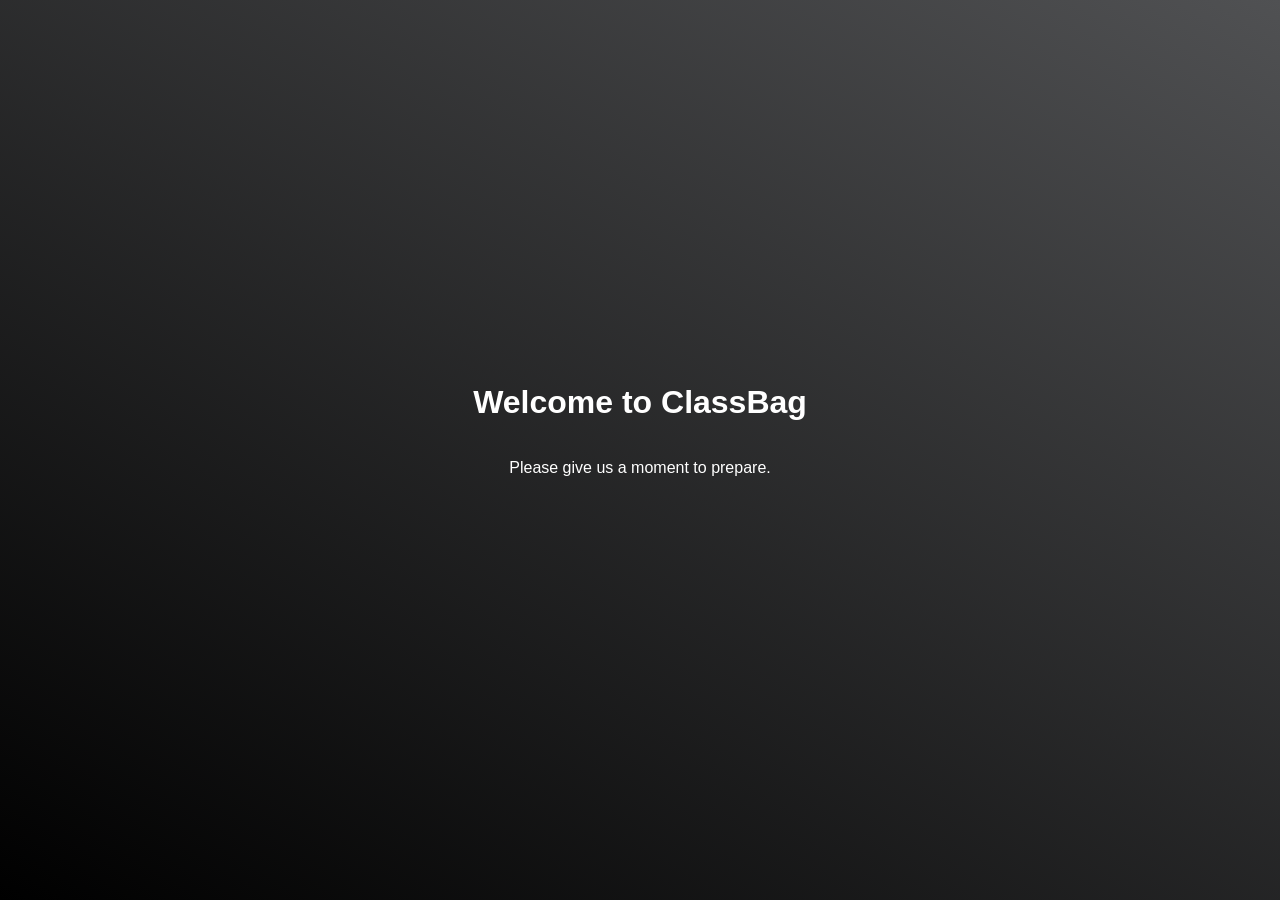
<file: loading.html>
<!DOCTYPE html>
<html lang="en">

<head>
    <meta charset="UTF-8">
    <meta name="viewport" content="width=device-width, initial-scale=1.0">
    <title>...</title>
</head>

<body>
    <style>
        .dot-spinner {
            --uib-size: 2.8rem;
            --uib-speed: .9s;
            --uib-color: #f3f5f6;
            position: relative;
            display: flex;
            align-items: center;
            justify-content: flex-start;
            height: var(--uib-size);
            width: var(--uib-size);
        }

        .dot-spinner__dot {
            position: absolute;
            top: 0;
            left: 0;
            display: flex;
            align-items: center;
            justify-content: flex-start;
            height: 100%;
            width: 100%;
        }

        .dot-spinner__dot::before {
            content: '';
            height: 20%;
            width: 20%;
            border-radius: 50%;
            background-color: var(--uib-color);
            transform: scale(0);
            opacity: 0.5;
            animation: pulse0112 calc(var(--uib-speed) * 1.111) ease-in-out infinite;
            box-shadow: 0 0 20px rgb(243, 244, 246);
        }

        .dot-spinner__dot:nth-child(2) {
            transform: rotate(45deg);
        }

        .dot-spinner__dot:nth-child(2)::before {
            animation-delay: calc(var(--uib-speed) * -0.875);
        }

        .dot-spinner__dot:nth-child(3) {
            transform: rotate(90deg);
        }

        .dot-spinner__dot:nth-child(3)::before {
            animation-delay: calc(var(--uib-speed) * -0.75);
        }

        .dot-spinner__dot:nth-child(4) {
            transform: rotate(135deg);
        }

        .dot-spinner__dot:nth-child(4)::before {
            animation-delay: calc(var(--uib-speed) * -0.625);
        }

        .dot-spinner__dot:nth-child(5) {
            transform: rotate(180deg);
        }

        .dot-spinner__dot:nth-child(5)::before {
            animation-delay: calc(var(--uib-speed) * -0.5);
        }

        .dot-spinner__dot:nth-child(6) {
            transform: rotate(225deg);
        }

        .dot-spinner__dot:nth-child(6)::before {
            animation-delay: calc(var(--uib-speed) * -0.375);
        }

        .dot-spinner__dot:nth-child(7) {
            transform: rotate(270deg);
        }

        .dot-spinner__dot:nth-child(7)::before {
            animation-delay: calc(var(--uib-speed) * -0.25);
        }

        .dot-spinner__dot:nth-child(8) {
            transform: rotate(315deg);
        }

        .dot-spinner__dot:nth-child(8)::before {
            animation-delay: calc(var(--uib-speed) * -0.125);
        }

        @keyframes pulse0112 {

            0%,
            100% {
                transform: scale(0);
                opacity: 0.5;
            }

            50% {
                transform: scale(1);
                opacity: 1;
            }
        }

        html,
        body {
            background: linear-gradient(30deg, #000000, #505153);
            margin: 0;
            padding: 0;
            width: 100vw;
            /* Fills 100% of the invisible window width */
            height: 100vh;
            /* Fills 100% of the invisible window height */
            display: flex;
            flex-direction: column;
            justify-content: center;
            /* Centers items vertically (up & down) */
            align-items: center;
            /* Centers items horizontally (left & right) */
            overflow: hidden;
            font-family: Arial, sans-serif;
            color: white;
        }
    </style>
    <h1>Welcome to ClassBag </h1>
    <p>Please give us a moment to prepare.</p>
    <div class="dot-spinner">


        <div class="dot-spinner__dot"></div>
        <div class="dot-spinner__dot"></div>
        <div class="dot-spinner__dot"></div>
        <div class="dot-spinner__dot"></div>
        <div class="dot-spinner__dot"></div>
        <div class="dot-spinner__dot"></div>
        <div class="dot-spinner__dot"></div>
        <div class="dot-spinner__dot"></div>
    </div>
</body>

</html>
</file>
